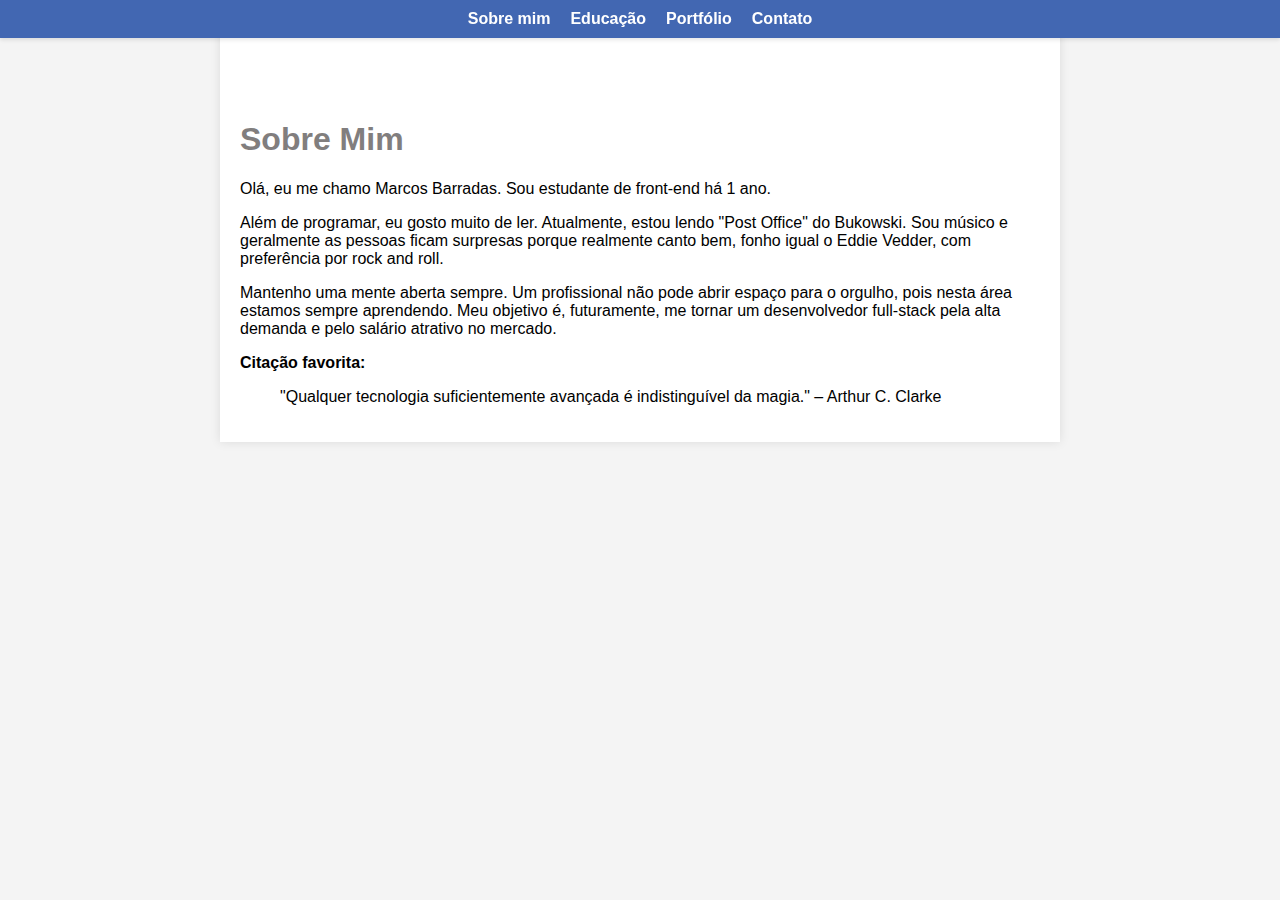
<file: index.html>
<!DOCTYPE html>
<html lang="pt-br"> 
<head>
    <meta charset="UTF-8"> 
    <meta name="viewport" content="width=device-width, initial-scale=1.0"> 
    <title>Sobre Mim</title> 
    <link rel="stylesheet" href="css/styles.css"> <!-- Link para o CSS externo -->
</head>
<body>
    <header>
        <nav>
            <ul> <!-- Links do portfólio -->
                <li><a href="index.html">Sobre mim</a></li>
                <li><a href="education.html">Educação</a></li>
                <li><a href="portfolio.html">Portfólio</a></li>
                <li><a href="contact.html">Contato</a></li>
            </ul>
        </nav>
    </header>
    <main>
        <h1>Sobre Mim</h1> <!-- Cabeçalho principal -->
        <p>Olá, eu me chamo Marcos Barradas. Sou estudante de front-end há 1 ano.</p> <!-- Introdução -->
        <p>Além de programar, eu gosto muito de ler. Atualmente, estou lendo "Post Office" do Bukowski. Sou músico e geralmente as pessoas ficam surpresas porque realmente canto bem, fonho igual o Eddie Vedder, com preferência por rock and roll.</p> <!-- Interesses pessoais -->
        <p>Mantenho uma mente aberta sempre. Um profissional não pode abrir espaço para o orgulho, pois nesta área estamos sempre aprendendo. Meu objetivo é, futuramente, me tornar um desenvolvedor full-stack pela alta demanda e pelo salário atrativo no mercado.</p> <!-- Filosofia pessoal e objetivos -->
        <p><strong>Citação favorita:</strong></p> <!-- Citação favorita -->
        <blockquote>
            "Qualquer tecnologia suficientemente avançada é indistinguível da magia." – Arthur C. Clarke <!-- Citação de Arthur C. Clarke -->
        </blockquote>
    </main>
</body>
</html>
</file>
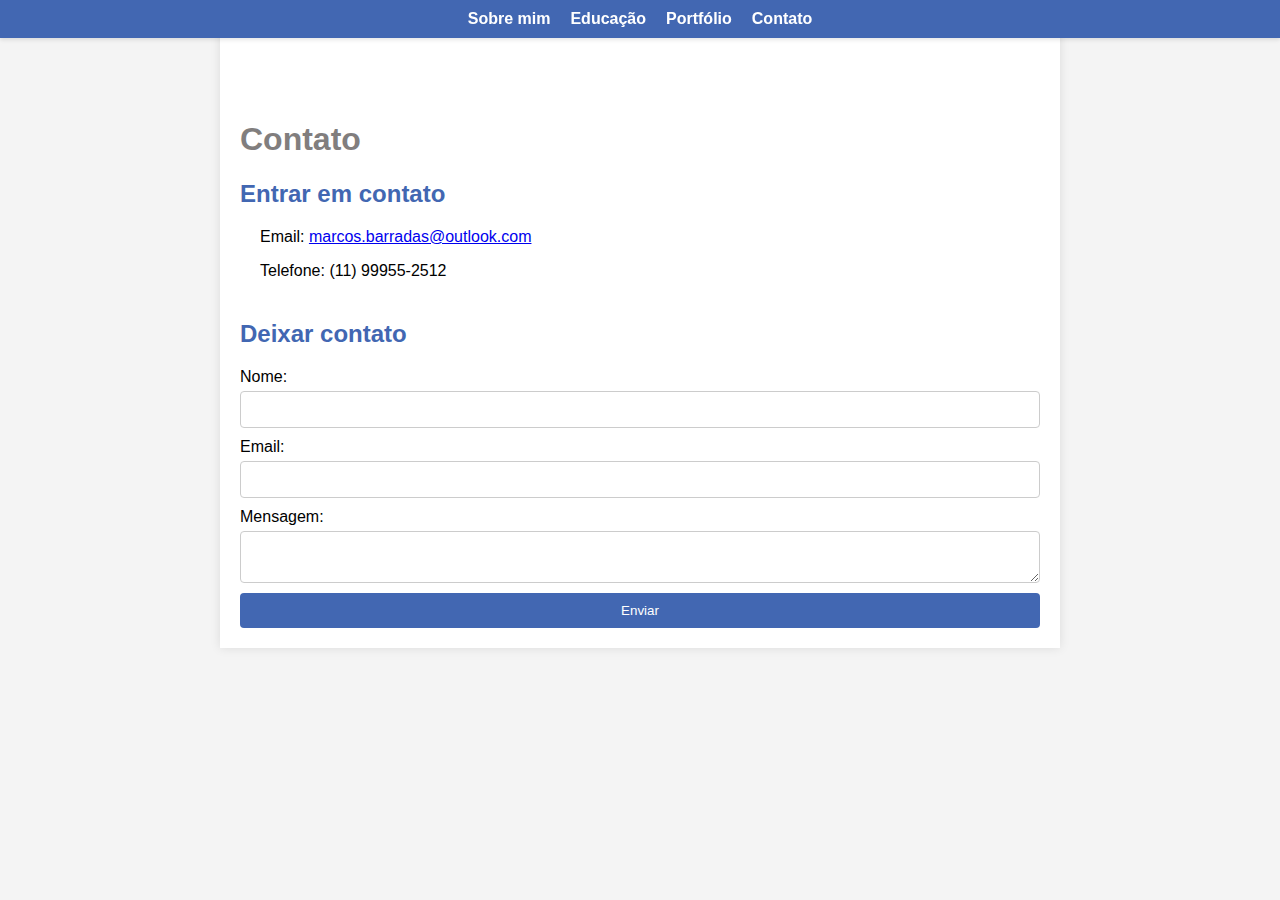
<file: contact.html>
<!DOCTYPE html>
<html lang="pt-br"> 
<head>
    <meta charset="UTF-8"> 
    <meta name="viewport" content="width=device-width, initial-scale=1.0"> 
    <title>Contato</title> 
    <link rel="stylesheet" href="css/styles.css"> <!-- Link para o CSS externo -->
</head>
<body>
    <header>
        <nav>
            <ul> <!-- Links do portfólio -->
                <li><a href="index.html">Sobre mim</a></li>
                <li><a href="education.html">Educação</a></li>
                <li><a href="portfolio.html">Portfólio</a></li>
                <li><a href="contact.html">Contato</a></li>
            </ul>
        </nav>
    </header>
    <main>
        <h1>Contato</h1> <!-- Cabeçalho principal -->
        <!-- Formulário de contato -->
        
        <section>
            <h2>Entrar em contato</h2>
            <p>Email: <a href="mailto:marcos.barradas@outlook.com">marcos.barradas@outlook.com</a></p>
            <p>Telefone: (11) 99955-2512</p>
        </section>

        <form> <!-- Estrutura do formulário -->
            <h2>Deixar contato</h2>
            <label for="name">Nome:</label> <!-- Rótulo para o nome -->
            <input type="text" id="name" name="name" required> <!-- Campo de texto para o nome -->
            <label for="email">Email:</label> <!-- Rótulo para o email -->
            <input type="email" id="email" name="email" required> <!-- Campo de email -->
            <label for="message">Mensagem:</label> <!-- Rótulo para a mensagem -->
            <textarea id="message" name="message" required></textarea> <!-- Área de texto para a mensagem -->
            <button type="submit">Enviar</button> <!-- Botão de envio -->
        </form>
    </main>
</body>
</html>
</file>
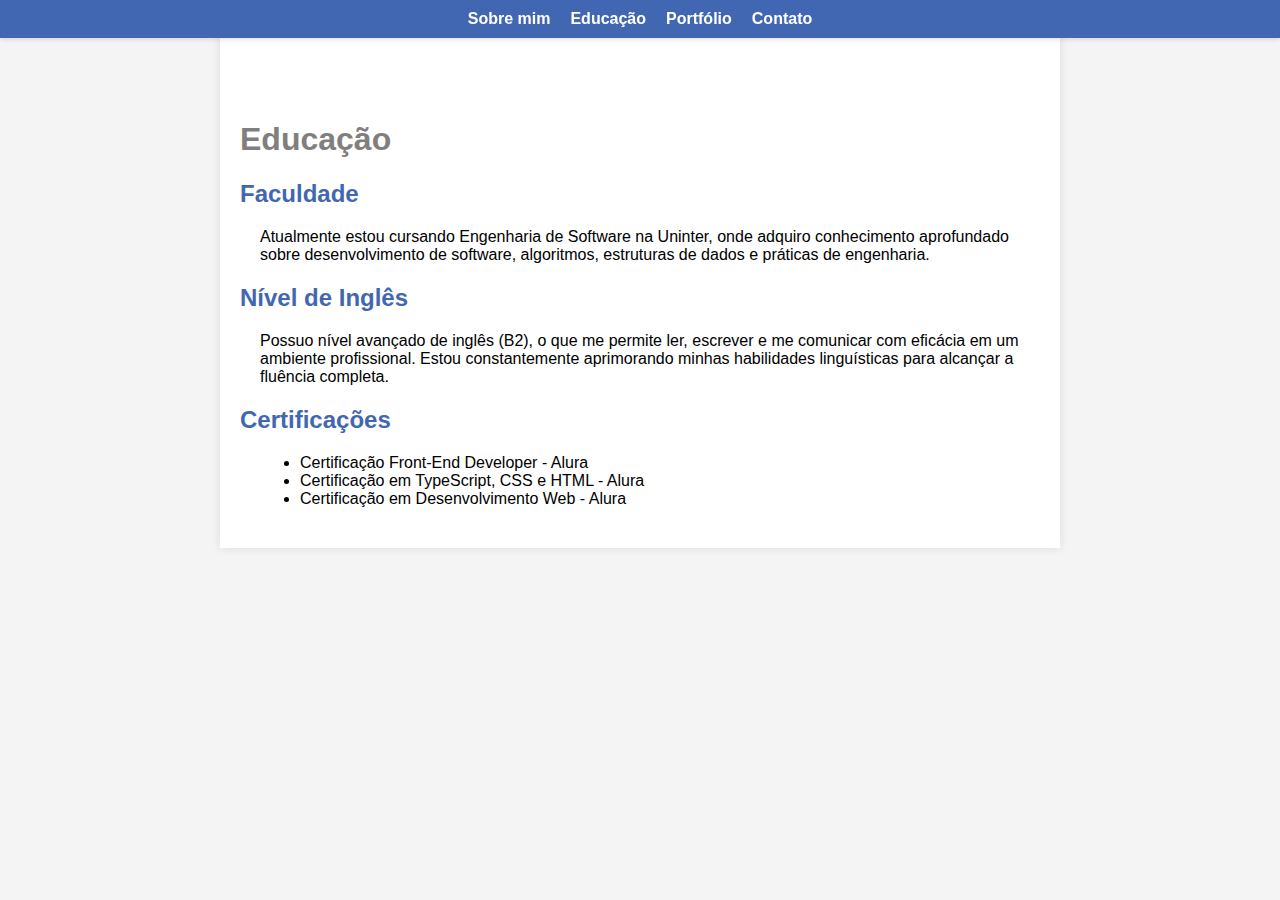
<file: education.html>
<!DOCTYPE html>
<html lang="pt-br"> 
<head>
    <meta charset="UTF-8"> 
    <meta name="viewport" content="width=device-width, initial-scale=1.0"> 
    <title>Educação</title> 
    <link rel="stylesheet" href="css/styles.css"> <!-- Link para o CSS externo -->
</head>
<body>
    <header>
        <nav>
            <ul> <!-- Links do portfólio -->
                <li><a href="index.html">Sobre mim</a></li>
                <li><a href="education.html">Educação</a></li>
                <li><a href="portfolio.html">Portfólio</a></li>
                <li><a href="contact.html">Contato</a></li>
            </ul>
        </nav>
    </header>
    <main>
        <h1>Educação</h1> <!-- Cabeçalho principal -->
        <section>
            <h2>Faculdade</h2> <!-- Subcabeçalho da seção de faculdade -->
            <p>Atualmente estou cursando Engenharia de Software na Uninter, onde adquiro conhecimento aprofundado sobre desenvolvimento de software, algoritmos, estruturas de dados e práticas de engenharia.</p> <!-- Descrição da educação na faculdade -->
        </section>
        <section>
            <h2>Nível de Inglês</h2> <!-- Subcabeçalho da seção de nível de inglês -->
            <p>Possuo nível avançado de inglês (B2), o que me permite ler, escrever e me comunicar com eficácia em um ambiente profissional. Estou constantemente aprimorando minhas habilidades linguísticas para alcançar a fluência completa.</p> <!-- Descrição do nível de inglês -->
        </section>
        <section>
            <h2>Certificações</h2> <!-- Subcabeçalho da seção de certificações -->
            <ul>
                <li>Certificação Front-End Developer - Alura</li> <!-- Certificação em desenvolvimento front-end -->
                <li>Certificação em TypeScript, CSS e HTML - Alura</li> <!-- Certificação em TypeScript, CSS e HTML -->
                <li>Certificação em Desenvolvimento Web - Alura</li> <!-- Certificação em desenvolvimento web -->
            </ul>
        </section>
    </main>
</body>
</html>
</file>
<file: css/styles.css>
body {
    font-family: Arial, sans-serif;
    margin: 0;
    padding: 0;
    background-color: #f4f4f4;
}
h1 {
    color: rgb(129, 126, 126);
}
h2 {
    color: #4267B2; 
}
header {
    background-color: #4267B2; /* Cor azul do Facebook */
    color: #fff;
    padding: 10px 0;
    position: fixed;
    width: 100%;
    top: 0;
    z-index: 1000;
    box-shadow: 0 2px 4px rgba(0, 0, 0, 0.1);
}

nav {
    display: flex;
    justify-content: center;
    align-items: center;
}

nav ul {
    list-style: none;
    padding: 0;
    margin: 0;
    display: flex;
}

nav ul li {
    margin-right: 20px;
}

nav ul li:last-child {
    margin-right: 0;
}

nav ul li a {
    color: #fff;
    text-decoration: none;
    font-weight: bold;
}

main {
    padding: 80px 20px 20px; /* Ajuste o padding superior para evitar sobreposição com o header fixo */
    background-color: #fff;
    margin: 20px auto;
    max-width: 800px;
    box-shadow: 0 0 10px rgba(0,0,0,0.1);
}

form {
    display: flex;
    flex-direction: column;
}

form label {
    margin-bottom: 5px;
}

form input, form textarea {
    margin-bottom: 10px;
    padding: 10px;
    border: 1px solid #ccc;
    border-radius: 4px;
}

form button {
    padding: 10px;
    background-color: #4267B2;
    color: #fff;
    border: none;
    border-radius: 4px;
    cursor: pointer;
}

form button:hover {
    background-color: #365899;
}

section {
    margin-bottom: 20px;
}

section h2 {
    color: #4267B2;
}

section p, section ul {
    margin-left: 20px;
}

section ul {
    list-style-type: disc;
}
</file>
